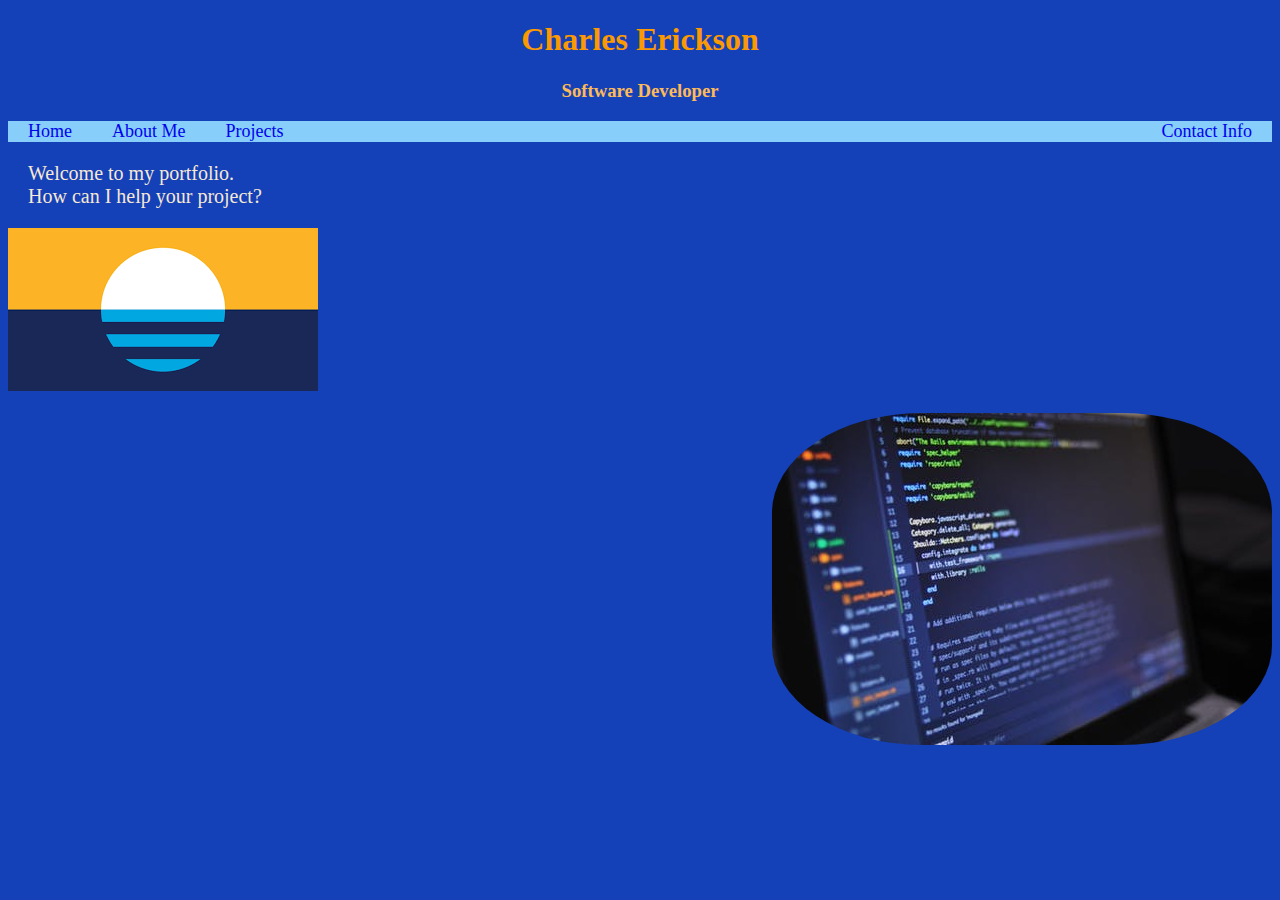
<file: index.html>
<!DOCTYPE html>
<html>
	<head>
		<link type="text/css" rel="stylesheet" href="index-styles.css"> </link>
		<meta charset="UTF-8">
		<link rel="stylesheet" href="https://maxcdn.bootstrapcdn.com/bootstrap/4.0.0-beta.2/css/bootstrap.min.css" integrity="sha384-PsH8R72JQ3SOdhVi3uxftmaW6Vc51MKb0q5P2rRUpPvrszuE4W1povHYgTpBfshb" crossorigin="anonymous">
		<meta http-equiv="X-UA-Compatible" content="IE=edge">
		<meta name="viewport" content="width=device-width, initial-scale=1">
		<title>Modern Solutions for Modern Problems</title>
		<meta name="keywords" content="developer, software, Charles, Erickson, job, info, contact">
		<meta name="Author" content="Charles Erickson">
	</head>

	<body class="air">
		<div class="title">
			<h1 ><strong>Charles Erickson</strong></h1> 
			<h3 id="footer">Software Developer</h3>
		</div>
		<ul class="unorderedList">
			<li class="listitem"><a href="index.html">Home</a></li>
			<li class="listitem"><a href="about-me.html">About Me</a></li>
			<li class="listitem"><a href="projects.html">Projects</a></li>
			<li class="listitem" style="float: right;"><a href="contact-info.html">Contact Info</a></li>
		</ul>
		<div class="container">
			<div class="row">
				<div class="col-6">
					<p class="pad">Welcome to my portfolio.
					<br>
					How can I help your project?</p>
				</div>
				<div class="col-6">
					<img class="flag" src="download.png" alt="Milwaukee Flag">
					<br>
					<br>
					<img class="comp" src="546819.jpeg" alt="laptop">
				</div>
			</div>
		</div>
</body>
</html>
</file>
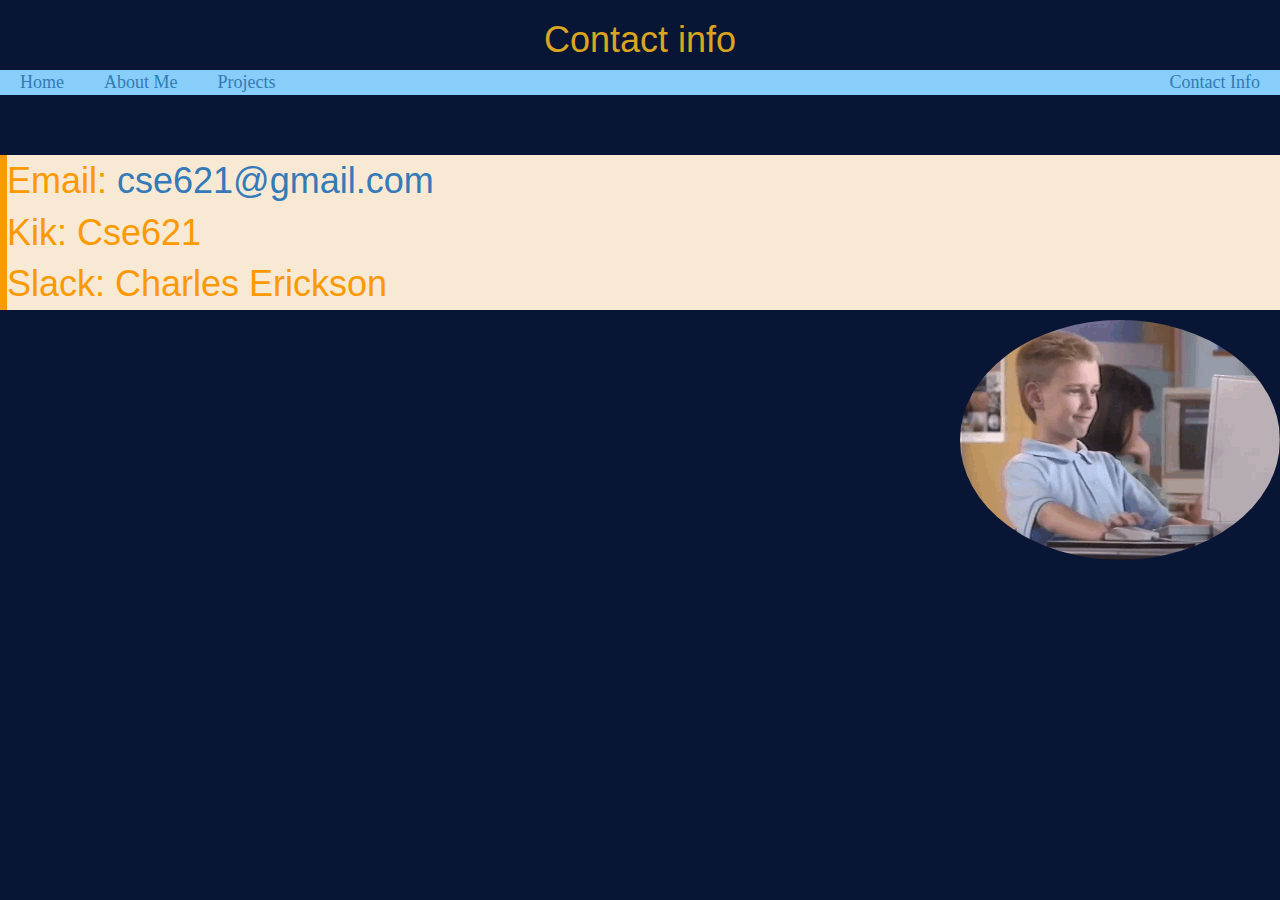
<file: contact-info.html>
<!DOCTYPE html>
<html>
	<head>
		<link rel="stylesheet" href="https://maxcdn.bootstrapcdn.com/bootstrap/4.0.0-beta.2/css/bootstrap.min.css" integrity="sha384-PsH8R72JQ3SOdhVi3uxftmaW6Vc51MKb0q5P2rRUpPvrszuE4W1povHYgTpBfshb" crossorigin="anonymous">
		<link type="text/css" rel="stylesheet" href="index-styles.css"> </link>
		<meta http-equiv="X-UA-Compatible" content="IE=edge">
	 	<meta name="viewport" content="width=device-width, initial-scale=1">
		<title>Get in touch</title>
		<meta name="keywords" content="developer, software, Charles, Erickson, job, info, contact">
		<meta name="Author" content="Charles Erickson">
		<link rel="stylesheet" href="https://maxcdn.bootstrapcdn.com/bootstrap/3.4.0/css/bootstrap.min.css">
  <script src="https://ajax.googleapis.com/ajax/libs/jquery/3.3.1/jquery.min.js"></script>
  <script src="https://maxcdn.bootstrapcdn.com/bootstrap/3.4.0/js/bootstrap.min.js"></script>
	</head>

	<body class="snow">
		<h1 class="contact">
			Contact info
		</h1>
			<ul class="unorderedList">
				<li class="listitem"><a href="index.html">Home</a></li>
				<li class="listitem"><a href="about-me.html">About Me</a></li>
				<li class="listitem"><a href="projects.html">Projects</a></li>
				<li class="listitem"style="float: right;"><a href="contact-info.html">Contact Info</a></li>
			</ul>
			<br>
			<br>
		<br>
		<div class="info">
			<p style="font-size: 36px">
			Email: <a href="cse621@gmail.com">cse621@gmail.com</a>
			<br>
			Kik: Cse621
			<br>
			Slack: Charles Erickson
			</p>
			<img src="thumbs.gif" class="thumbs" alt="RIGHT ON!!!">
		</div>
	</body>
</html>
</file>
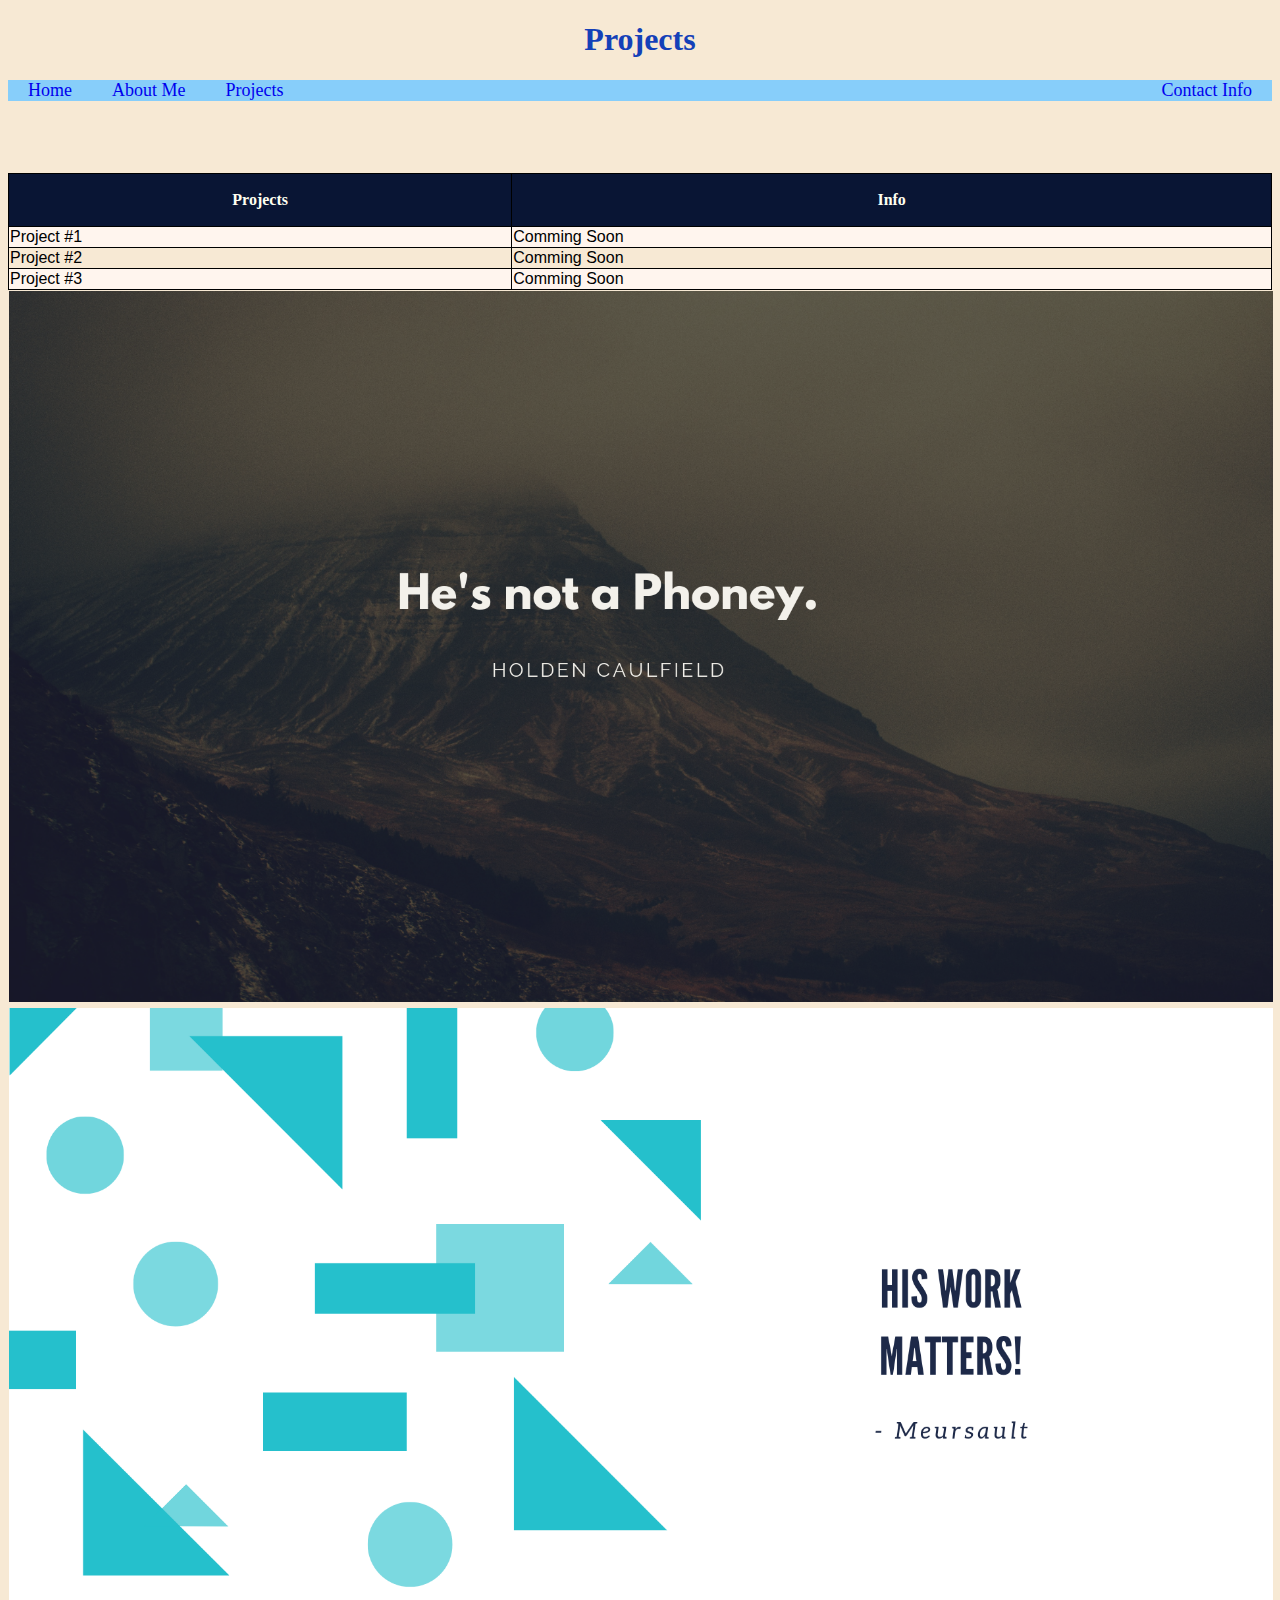
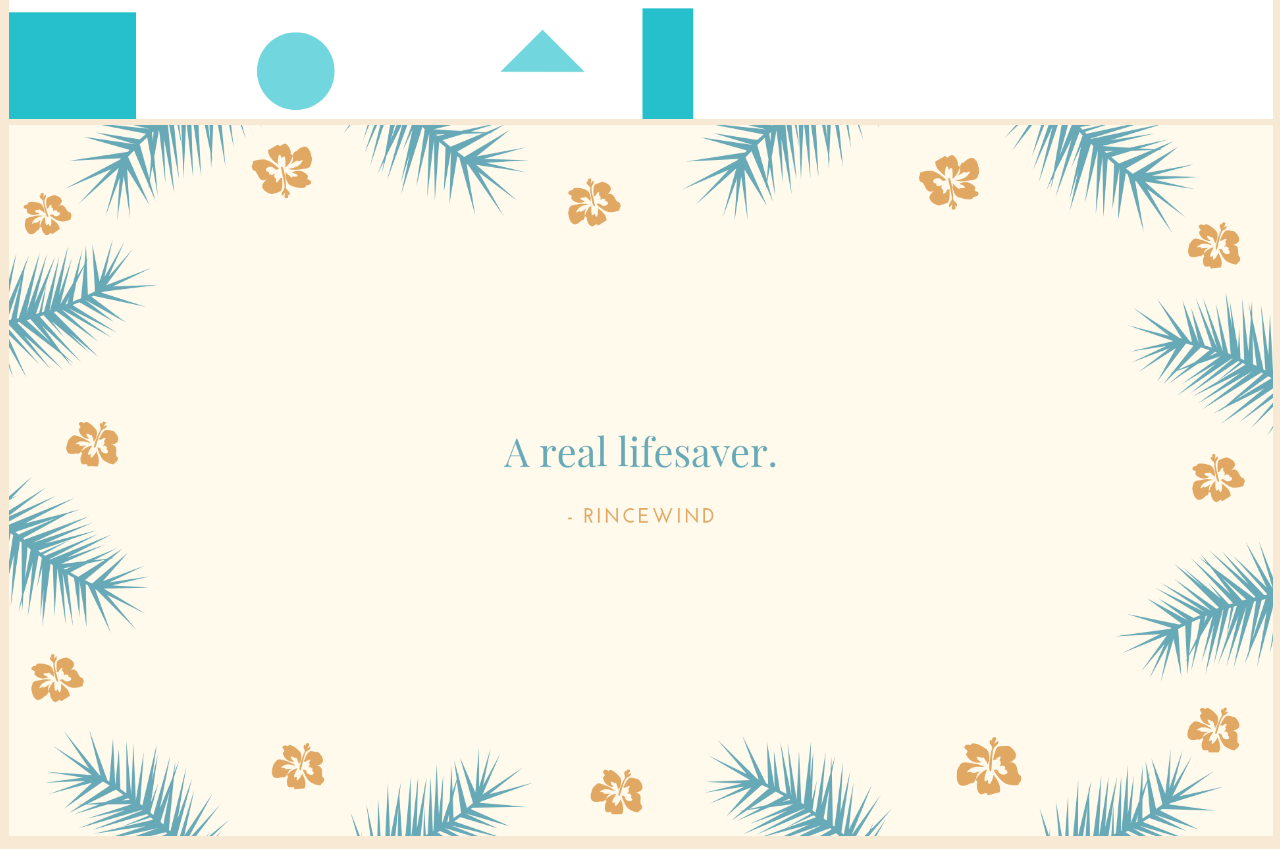
<file: projects.html>
<!DOCTYPE html>
<html>
<head>
	<meta charset="utf-8">
	<link rel="stylesheet" href="https://maxcdn.bootstrapcdn.com/bootstrap/4.0.0-beta.2/css/bootstrap.min.css" integrity="sha384-PsH8R72JQ3SOdhVi3uxftmaW6Vc51MKb0q5P2rRUpPvrszuE4W1povHYgTpBfshb" crossorigin="anonymous">
	<title>See what I've accomplished</title>
	<meta http-equiv="X-UA-Compatible" content="IE=edge">
  <meta name="viewport" content="width=device-width, initial-scale=1">
	<link type="text/css" rel="stylesheet" href="index-styles.css"> </link>
	<meta name="keywords" content="developer, software, Charles, Erickson, job, info, contact">
<meta name="Author" content="Charles Erickson">
</head>
<body class="storm">
	<h1 class="project">Projects</h1>
	<ul class="unorderedList">
			<li class="listitem"><a href="index.html">Home</a></li>
			<li class="listitem"><a href="about-me.html">About Me</a></li>
			<li class="listitem"><a href="projects.html">Projects</a></li>
			<li class="listitem" style="float: right;"><a href="contact-info.html">Contact Info</a></li>
		</ul>
		<br>
		<br>
		<br>
		<br>
		<div class="container">
			<div class="row">
				<table id="myTable">
					<tr>
						<th>Projects</th>
						<th>Info</th>
					</tr>
					<tr>
						<td>Project #1</td>
						<td>Comming Soon</td>
					</tr>
					<tr>
						<td>Project #2</td>
						<td>Comming Soon</td>
					</tr>
					<tr>
						<td>Project #3</td>
						<td>Comming Soon</td>
					</tr>

				</table>
			</div>
			<div class="row">
			</div>
			<div class="row">
					<div>
				      <img class="quote" src="quote1.png" alt="Holden">
				    </div>
			</div>
			<div class="row">
				    <div>
				       <img class="quote" src="Quote2.png" alt="Meursault">
				    </div>
			</div>
			<div class="row">

				    <div>
				       <img class="quote" src="Quote3.png" alt="Rincewind">
				    </div>
			</div>
				 
				</div>
</body>
</html>
</file>
<file: index-styles.css>
.name{
	color: green;
	font-size: 60px;
}
li a{
	display: inline;
	padding: 16px 20px;
	text-align: center;
	text-decoration: none;
}
li a:hover{
	background-color: navy;
	text-decoration: none;
}
.title{
	text-align: center;
	color:#FB9902;
}
.air{
	background-color: #1440B8;
}
.contact{
	color: GoldenRod;
	text-align: center;
}
.info{
	border-left: 7px solid #FB9902;
	color: #FB9902;
	background-color:#F7E9D4;
	text-decoration: none;
}
.project{
	color: #1440B8;
	text-align: center;
}
.about{
	text-align: center;
	color: #091534
}
.snow{
	background-color: #091534
}
table{
width: 100%;
}	
th{
	height: 50px
}
table,th,td{
	border: 1px solid black;
}
table{
	border-collapse: collapse;
}
th{
	background-color: #091534;
	color: ivory;
}
td{
	font-family: Arial;
}
tr:nth-child(even){
	background-color: SeaShell;
}
tr:hover{
	background-color: #FB9902;
}
i{
	padding: 20px;
}
i{
	width: 30px;
}
i{
	color: OldLace
}
.me{
	transform: rotate(90deg);
	max-height: 80%; 
	max-width:80%;
	border-radius: 16px;
}
.comp{
	border-radius: 30%;
	max-height:100%;
	max-width: 100%;
	float: right;
}
.thunder{
	background-color: #FB9902;
}
.unorderedList{
	list-style-type: none;
	margin: 0;
	padding: 0;
	overflow: hidden;
	background-color: LightSkyBlue;
	font-family: verdana;
	position: sticky;
	top:0;
	z-index: 1;
}
.listitem{
	font-size: 18px;
	display: inline;
	text-orientation: center;
	text-decoration-style: bold;
	text-align: center;
	float: left;
}
.pad{
	padding-right: 10px;
	padding-left:20px;
	font-size: 20px;
	color: #F7E9D4;
}
.flag{
	float: right
	max-width:100%;
	max-height: 100%;
	border-radius:0%;
}
.storm{
	background-color:#F7E9D4;
}
.drop{	
	display: inline-block;
	color: white;
	text-align: center;
	padding: 14px 16px;
	text-decoration: none;
}
.down{
	display: inline-block;
}
.padded{
	padding-right: 10px;
	padding-left:20px;
	font-size: 20px;
	color: #1440B8;
}
#footer{
	color: #FDBB58
}
.thumbs{
	border-radius: 50%;
	float:bottom;
	float: right;
}
.slideshow{
	max-width: 1000px;
	position: relative;
	margin: auto;
}
.slides{
	display: none;
}
.prev, .next{
  cursor: pointer;
  position: absolute;
  bottom: : 50%;
  width: auto;
  margin-top: -22px;
  padding: 16px;
  color: white;
  font-weight: bold;
  font-size: 18px;
  transition: 0.6s ease;
  border-radius: 0 3px 3px 0;
  user-select: none;
}
.next{
  right: 0;
  border-radius: 3px 0 0 3px;
  }
.prev:hover, .next:hover {
  background-color: rgba(0,0,0,0.8);
}
.text{
  color: #1440B8;
  font-size: 36px;
  padding: 8px 12px;
  position: absolute;
  bottom: 8px;
  width: 100%;
  text-align: center;
}
.fade{
  -webkit-animation-name: fade;
  -webkit-animation-duration: 1.5s;
  animation-name: fade;
  animation-duration: 1.5s;
}
.quote{
	padding: 1px 1px;
	max-width: 100%;
	max-height: 100%;
}
</file>
